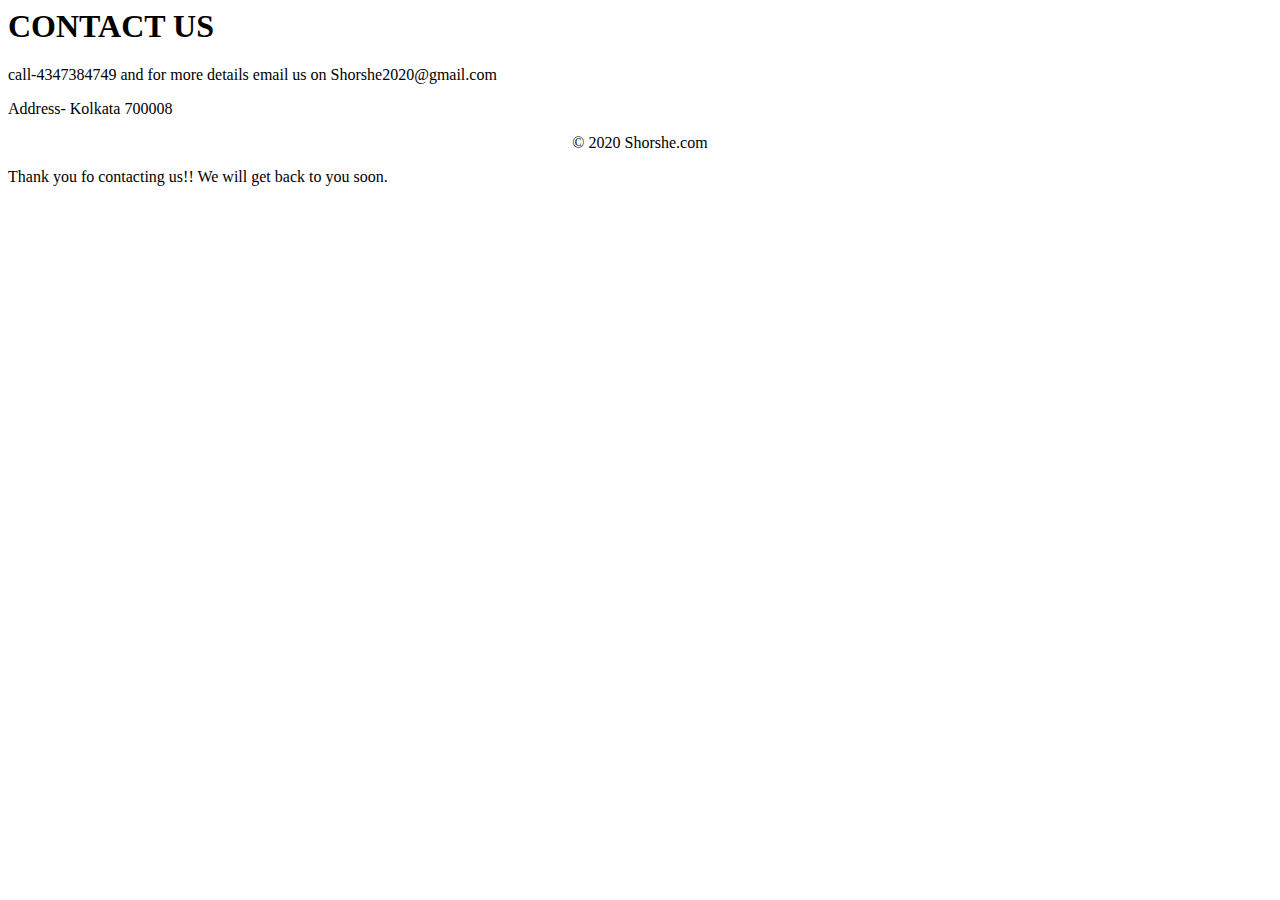
<file: Food/templates/search.html>
<html>
<body>
<h1>CONTACT US</h1>
<p>call-4347384749 and for more details email us on Shorshe2020@gmail.com<p>
<p> Address- Kolkata 700008</p>
<center><p>&copy; 2020 Shorshe.com<p></center>
</body>
   <body>
    <div>
  </div>
    </body>
   <p> Thank you fo contacting us!! We will get back to you soon.</p>
</html>
</file>
